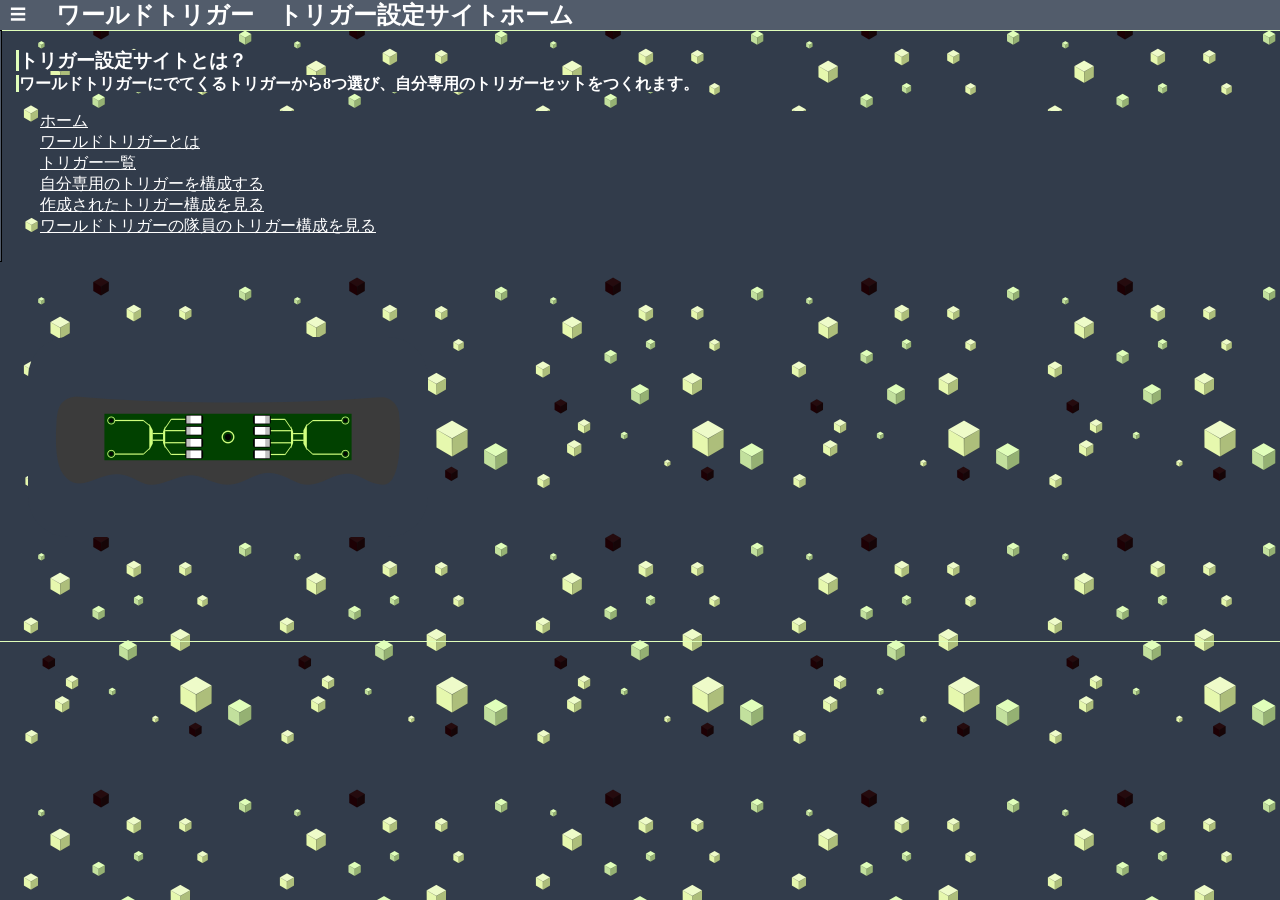
<file: WorldTrigger_site/index.html>
<!DOCTYPE html>
<html>
    <head>
        <meta charset="utf-8">
        <meta http-equiv="refresh" content="0; URL=WT_mytrigger_home.html">
        <title>Redirecting...</title>
    </head>
    <body>

    </body>
</html>
</file>
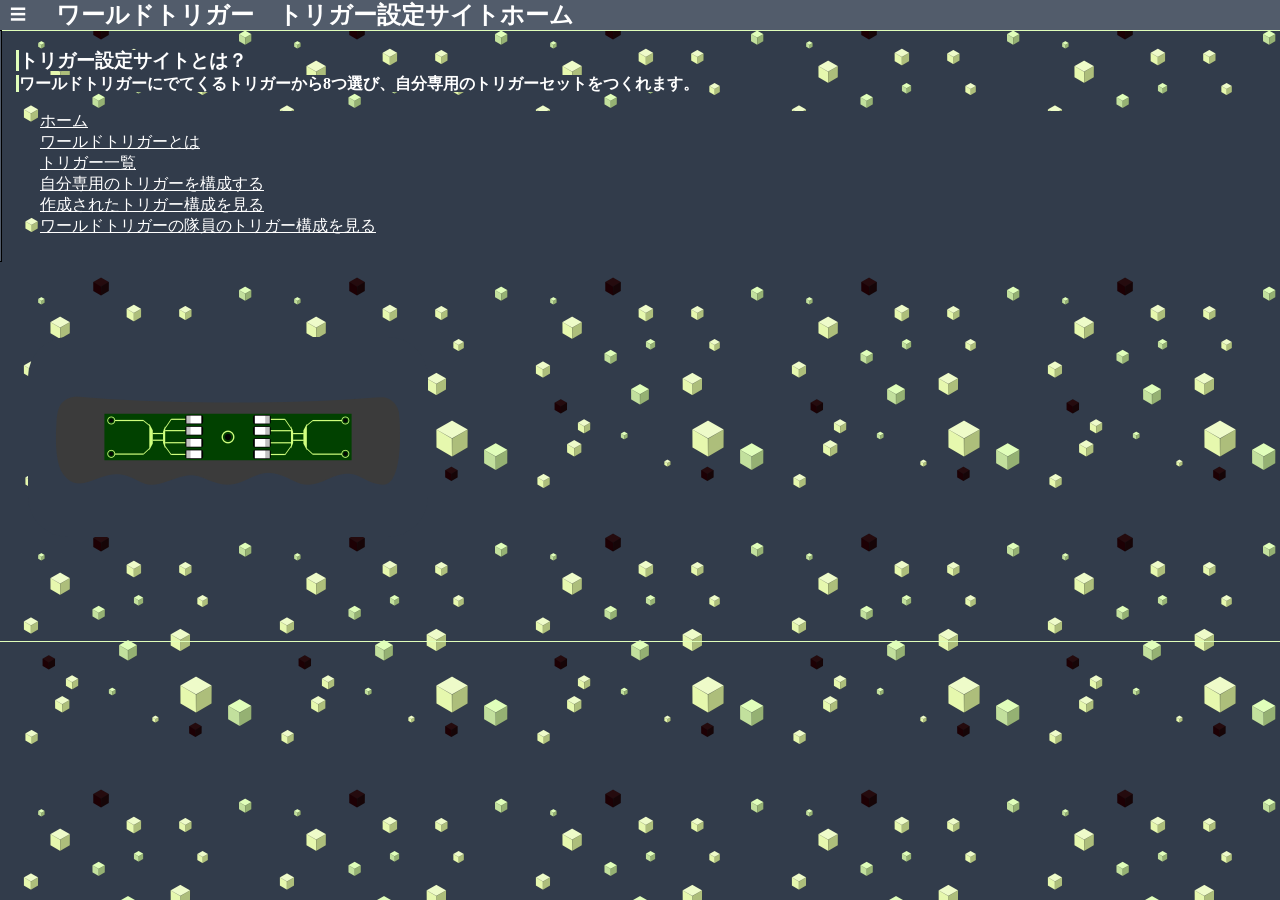
<file: WorldTrigger_site/WT_mytrigger_home.html>
<!DOCTYPE html>
<html lang="ja">
    <head>
        <meta charset="UTF-8">
        <title>ワールドトリガー/トリガー設定サイト</title>
	    <link rel="stylesheet" type="text/css" href="WT_mycss.css">
    </head>
    <body>
        <header>
            <div class="hamburger">&#9776</div>
            <h2>ワールドトリガー　トリガー設定サイトホーム</h2>  
        </header>
        <nav class="ham_nav">
            <ul id="#">
		        <li><a href="WT_mytrigger_home.html">ホーム</a></li>
                <li><a href="WT_mytrigger_introduction.html">ワールドトリガーとは</a></li>
                <li><a href="WT_mytrigger_triggers.php">トリガー一覧</a></li>
                <li><a href="WT_mytrigger_setTrigger.php">自分専用のトリガーを構成する</a></li>
                <li><a href="WT_mytrigger_showMadeTriggerSets.php">作成されたトリガー構成を見る</a></li>
                <li><a href="WT_mytrigger_showOfficalTriggerSets.php">ワールドトリガーの隊員のトリガー構成を見る</a></li>
            </ul>
        </nav>
        <div class="content">
            <h3>トリガー設定サイトとは？</h3><br>
            <h4>ワールドトリガーにでてくるトリガーから8つ選び、自分専用のトリガーセットをつくれます。</h4><br>
        </div>
        <div id="homenav">
            <nav>
                <ul id="#">
                    <li><a href="WT_mytrigger_home.html">ホーム</a></li>
                    <li><a href="WT_mytrigger_introduction.html">ワールドトリガーとは</a></li>
                    <li><a href="WT_mytrigger_triggers.php">トリガー一覧</a></li>
                    <li><a href="WT_mytrigger_setTrigger.php">自分専用のトリガーを構成する</a></li>
                    <li><a href="WT_mytrigger_showMadeTriggerSets.php">作成されたトリガー構成を見る</a></li>
                    <li><a href="WT_mytrigger_showOfficalTriggerSets.php">ワールドトリガーの隊員のトリガー構成を見る</a></li>
                </ul>
            </nav>
        </div>
        <img src="images/トリガーホルダー.png" alt="トリガーホルダーのイメージ画像" class="trigger_holder">
        <footer>

        </footer>

        <script src="hamburger.js"></script>
    </body>
</html>
</file>
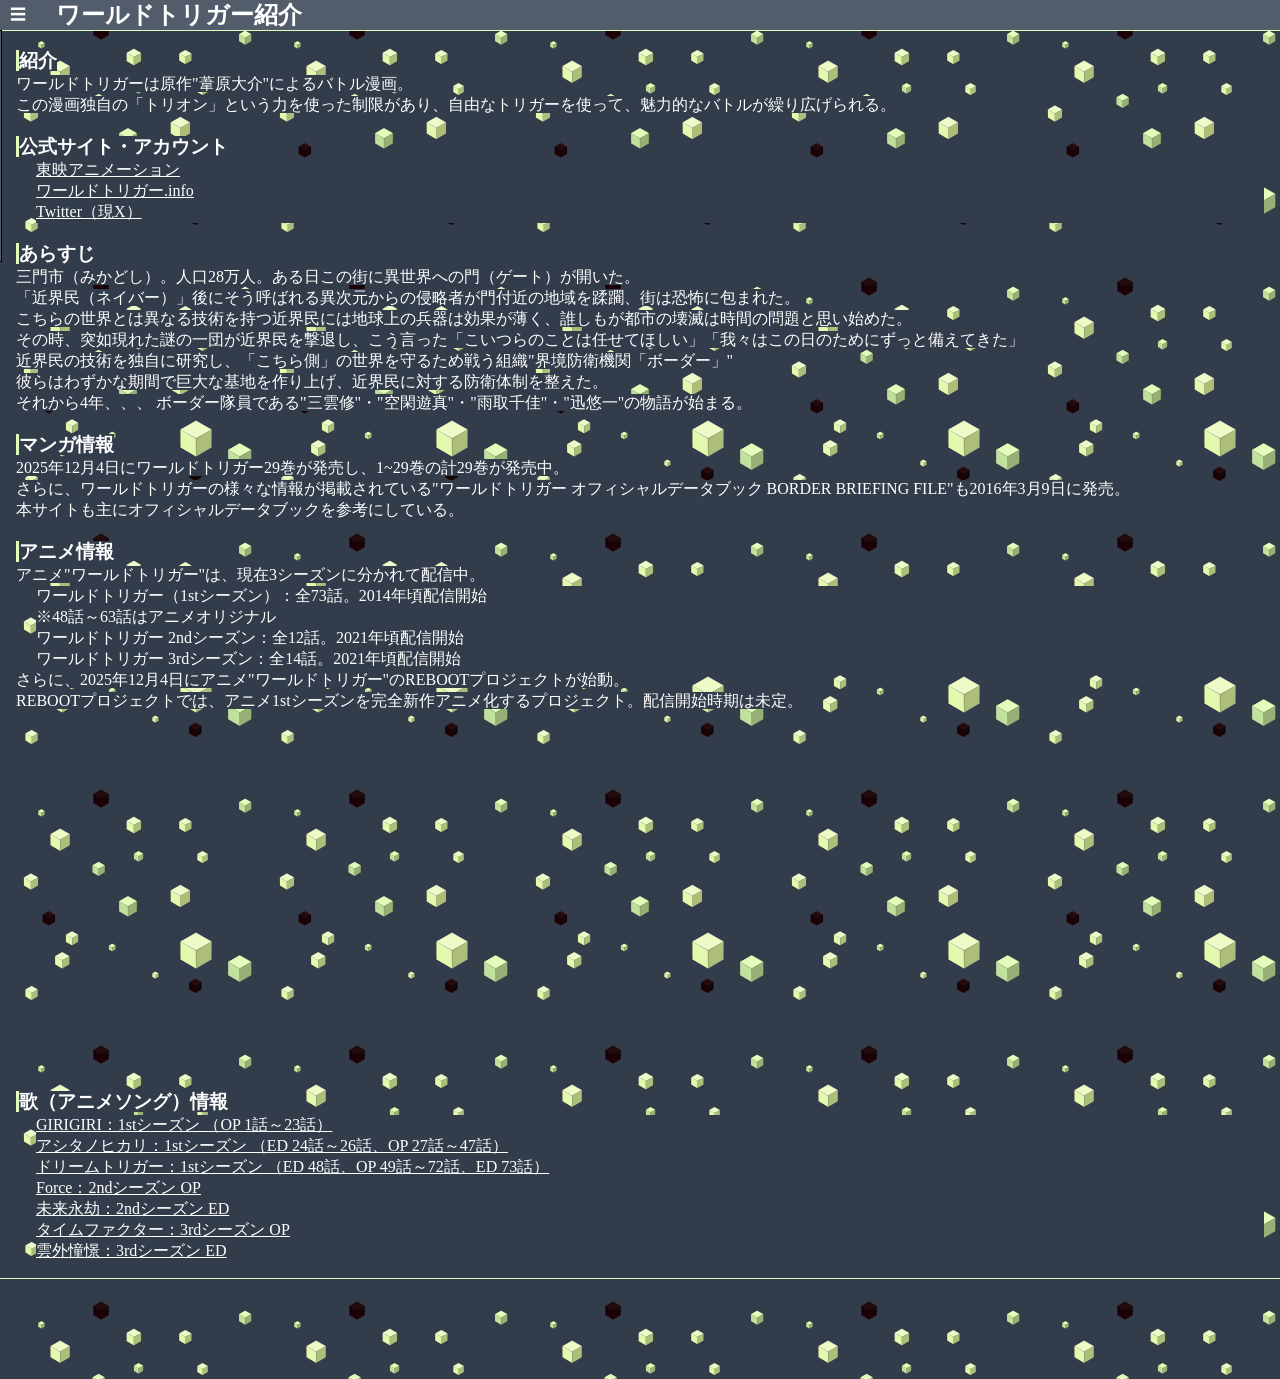
<file: WorldTrigger_site/WT_mytrigger_introduction.html>
<!DOCTYPE html>
<html lang="ja">
    <head>
        <meta charset="UTF-8">
        <title>ワールドトリガー/トリガー設定サイト/紹介</title>
	    <link rel="stylesheet" type="text/css" href="WT_mycss.css">
    </head>
    <body>
        <header>
            <div class="hamburger">&#9776</div>
            <h2>ワールドトリガー紹介</h2>  
        </header>
        <nav class="ham_nav">
            <ul id="#">
                <li><a href="WT_mytrigger_home.html">ホーム</a></li>
                <li><a href="WT_mytrigger_introduction.html">ワールドトリガーとは</a></li>
                <li><a href="WT_mytrigger_triggers.php">トリガー一覧</a></li>
                <li><a href="WT_mytrigger_setTrigger.php">自分専用のトリガーを構成する</a></li>
                <li><a href="WT_mytrigger_showMadeTriggerSets.php">作成されたトリガー構成を見る</a></li>
                <li><a href="WT_mytrigger_showOfficalTriggerSets.php">ワールドトリガーの隊員のトリガー構成を見る</a></li>
            </ul>
        </nav>
        <div class="content">
            <h3>紹介</h3><br>
            <p>
                ワールドトリガーは原作"葦原大介"によるバトル漫画。<br>
                この漫画独自の「トリオン」という力を使った制限があり、自由なトリガーを使って、魅力的なバトルが繰り広げられる。<br>
            </p>
            <br><h3>公式サイト・アカウント</h3><br>
                <ul id="#">
                    <li><a href="https://www.toei-anim.co.jp/tv/wt/" target="_blank">東映アニメーション</a></li>
                    <li><a href="https://worldtrigger.info/index.php" target="_blank">ワールドトリガー.info</a></li>
                    <li><a href="https://x.com/Anime_W_Trigger" target="_blank">Twitter（現X）</a></li>
                </ul>
            <br><h3>あらすじ</h3><br>
            <p>
                三門市（みかどし）。人口28万人。ある日この街に異世界への門（ゲート）が開いた。<br>
                「近界民（ネイバー）」後にそう呼ばれる異次元からの侵略者が門付近の地域を蹂躙、街は恐怖に包まれた。<br>
                こちらの世界とは異なる技術を持つ近界民には地球上の兵器は効果が薄く、誰しもが都市の壊滅は時間の問題と思い始めた。<br>
                その時、突如現れた謎の一団が近界民を撃退し、こう言った「こいつらのことは任せてほしい」「我々はこの日のためにずっと備えてきた」<br>
                近界民の技術を独自に研究し、「こちら側」の世界を守るため戦う組織"界境防衛機関「ボーダー」"<br>
                彼らはわずかな期間で巨大な基地を作り上げ、近界民に対する防衛体制を整えた。<br>
                それから4年、、、
                ボーダー隊員である"三雲修"・"空閑遊真"・"雨取千佳"・"迅悠一"の物語が始まる。<br>
            </p>
            <br><h3>マンガ情報</h3><br>
            <p>
                2025年12月4日にワールドトリガー29巻が発売し、1~29巻の計29巻が発売中。<br>
                さらに、ワールドトリガーの様々な情報が掲載されている"ワールドトリガー オフィシャルデータブック BORDER BRIEFING FILE"も2016年3月9日に発売。<br>
                本サイトも主にオフィシャルデータブックを参考にしている。<br>
            </p>
            <br><h3>アニメ情報</h3><br>
            <p>
                アニメ"ワールドトリガー"は、現在3シーズンに分かれて配信中。<br>
            </p>
            <ul id="#">
                <li>ワールドトリガー（1stシーズン）：全73話。2014年頃配信開始</li>
                <li>※48話～63話はアニメオリジナル</li>
                <li>ワールドトリガー 2ndシーズン：全12話。2021年頃配信開始</li>
                <li>ワールドトリガー 3rdシーズン：全14話。2021年頃配信開始</li>
            </ul>
            <p>
                さらに、2025年12月4日にアニメ"ワールドトリガー"のREBOOTプロジェクトが始動。<br>
                REBOOTプロジェクトでは、アニメ1stシーズンを完全新作アニメ化するプロジェクト。配信開始時期は未定。<br>
            </p>
            <iframe width="560" height="315" 
                src="https://www.youtube.com/embed/l2oRQ0Uq8Zw?si=PBKncwBhMq_ceajT&amp;start=1" 
                title="YouTube video player : ワールドトリガーREBOOTプロジェクト" 
                frameborder="0" 
                allow="accelerometer; autoplay; clipboard-write; encrypted-media; gyroscope; picture-in-picture; web-share" 
                referrerpolicy="strict-origin-when-cross-origin" 
                allowfullscreen>
            </iframe><br>
            <br><h3>歌（アニメソング）情報</h3><br>
            <p>
                <ul id="#">
                    <li><a href="https://youtu.be/UnwPDd0IodQ?si=AD2Zdo3eiu6SVnpu" target="_blank">GIRIGIRI：1stシーズン （OP 1話～23話）</a></li>
                    <li><a href="https://youtu.be/jlM176MfGQ8?si=RaEtRARk8X4oaK3q" target="_blank">アシタノヒカリ：1stシーズン （ED 24話～26話、OP 27話～47話）</a></li>
                    <li><a href="https://youtu.be/MMrIEt6PkI4?si=QExBDG81S20Gja--" target="_blank">ドリームトリガー：1stシーズン （ED 48話、OP 49話～72話、ED 73話）</a></li>
                    <li><a href="https://youtu.be/pMtcZobMwag?si=cLE9rGMxydAdxOa8" target="_blank">Force：2ndシーズン OP</a></li>
                    <li><a href="https://youtu.be/iqq0odSeyy4?si=k9lBVhyhyhmP61G5" target="_blank">未来永劫：2ndシーズン ED</a></li>
                    <li><a href="https://youtu.be/BEWAjOtkFUA?si=kjJ4kjyDcRWYVbzC" target="_blank">タイムファクター：3rdシーズン OP</a></li>
                    <li><a href="https://youtu.be/MjgywZJvCog?si=E5QGLYWwdC2BySfM" target="_blank">雲外憧憬：3rdシーズン ED</a></li>
                </ul>
            </p>
        </div>
        <footer>

        </footer>
        
        <script src="hamburger.js"></script>
    </body>
</html>
</file>
<file: WorldTrigger_site/WT_mycss.css>
@charset "utf-8";
*{
    margin: 0px;
    padding: 0px;
    /*color: white;
    background-color: black;*/
    /*border: 1px solid #fff;*/
}
body{
    padding-top: 32px;
    background-color: #323c4b;   
    background-image: url("images/背景.png");
    background-repeat: repeat;
    background-size: 256px;
}
header{
    display: flex; 
    align-items: center; 
    position: fixed;
    top: 0px;
    height: 30px;
    width: 100%;
    background-color: #525c6b;
    color: #fff;
    border-bottom: 1px solid #e0feba;
}
footer{
    display: block;
    border-top: 1px solid #e0feba;
    height: 100px;
} 
nav, div, a, h3, h4{
    display: block;  
    color: #fff;
}
a, h3, h4, .content p, .Bcolor{
    background-color: #323c4b; 
    display: inline;
}
h3, h4{
    border-left: 3px solid #e0feba;
}
ul{
    margin-left: 20px;
}

#homenav{
    margin-left: 20px;
}
.content{
    margin: 16px;
}
iframe{
    margin: 20px;
}

.trigger_set{
    display: flex;
    gap: 30px;
}
.right_hand, .left_hand{
    border-top: 1px solid #e0feba;
    border-bottom: 1px solid #e0feba;
    border-left: 5px groove #e0feba;
}
.bor{
    border-bottom: 1px solid #e0feba;
}
.trigger_holder{
    display: inline-block;
    background-color: #323c4b;
    border-radius: 40px;
    margin-left: 128px;
    width: 200px;
    height: auto;
    transform: rotate(-90deg);
}

input, textarea, select{
    background-color: #525c6b;
    color: #fff;
    border-bottom: 1px solid #e0feba;
}
button{
    background-color: #525c6b;
    color: #fff;
    border: 3px solid #525c6b;
}
button:hover{
    background-color: #525c6b;
}

.hamburger{
    cursor: pointer;
    background-color: none;
    margin-left: 10px;
    margin-right: 30px;
}

li{
    list-style: none;
    background-color: #323c4b;
}
a, a:visited{
    color: #fff;
}
a:hover{
    color: #e0feba;
}

.ham_nav{
    position: fixed;
    top: 30px;
    left: -300px;   /* ← 左に隠す */
    width: 300px;
    height: calc(250px - 30px);
    background: #525c6b;
    color: #fff;
    padding-top: 10px;
    border: 1px solid black;
    transition: 0.3s;
}
.ham_nav li, .ham_nav a{
    background-color: #525c6b;
}

.ham_nav.show{
    left: -0px;
}
</file>
